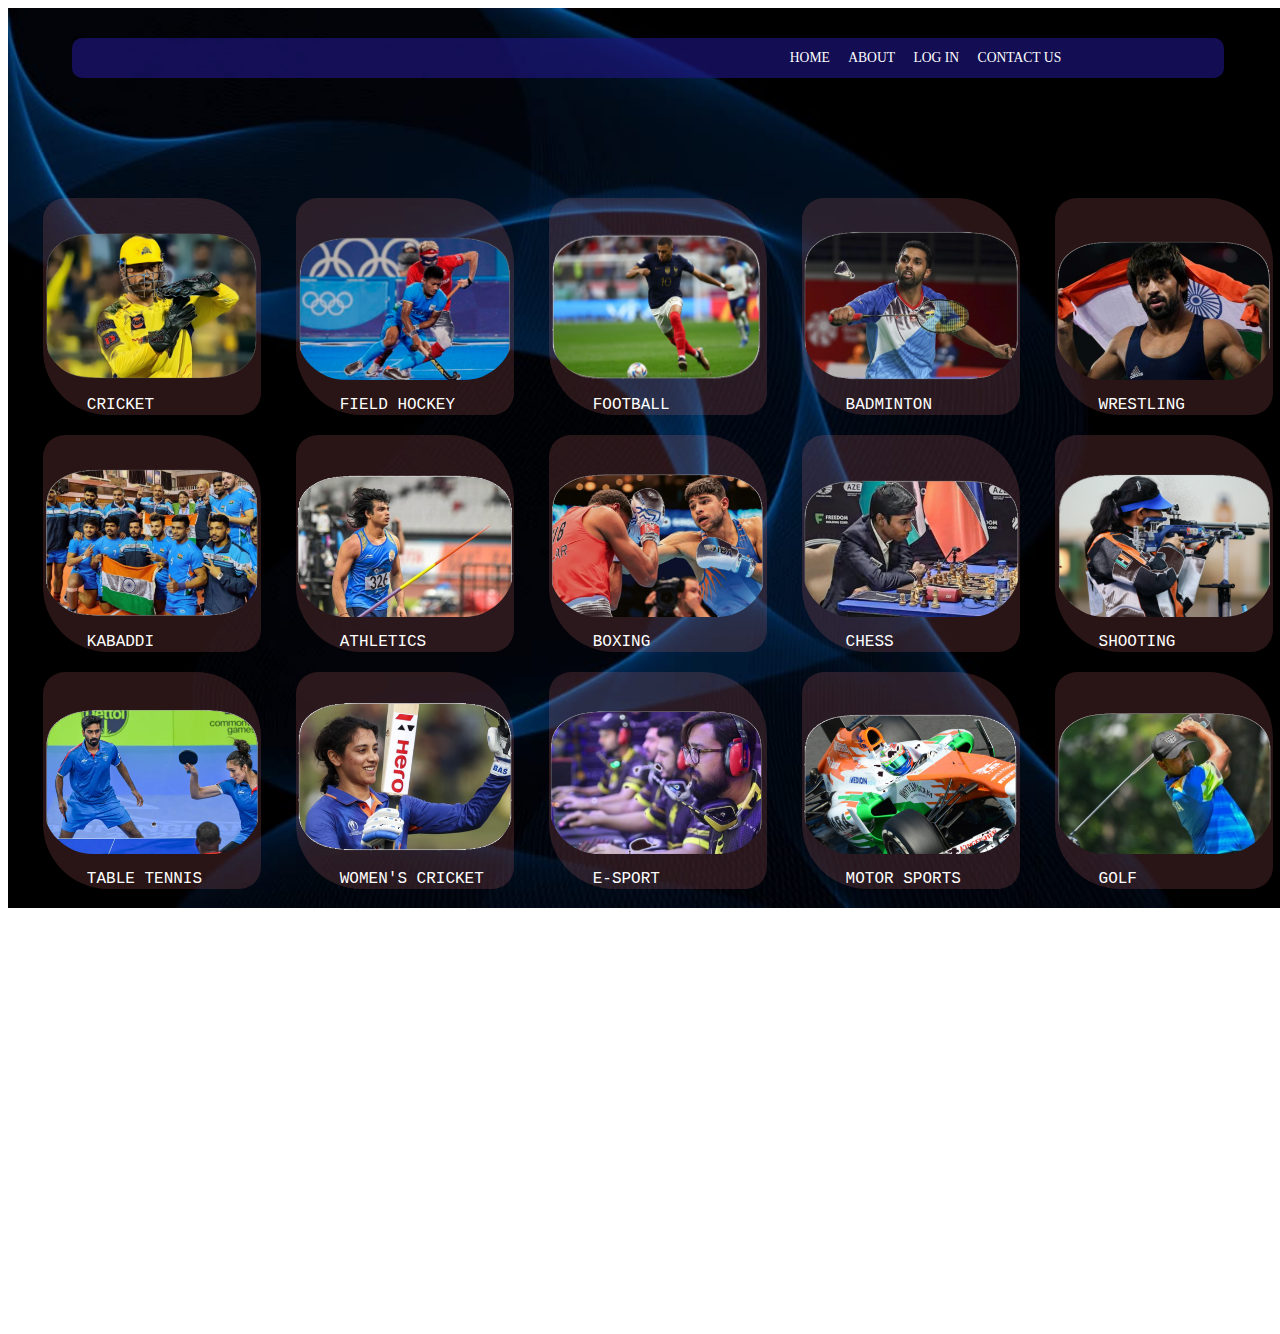
<file: index.html>
<!DOCTYPE html>
<html lang="en">
<head>
    <meta charset="UTF-8">
    <meta name="viewport" content="width=device-width, initial-scale=1.0">
    <title>web page</title>
    <link rel="stylesheet" href="style.css">
</head>
<body>
    <div class="hero-section">
        <div class="panel">
            <div class="panel-ops">
            <p></p>
            <p></p>
            <p><a href="index.html">Home</a></p>
            <p><a href="about.html">About</a></p>
            <p><a href="log-in.html">Log in</a></p>
            <p><a href="contact.html">Contact Us</a></p>
            </div>
            </div>
    </div>
    
    <div class="list-section">
        
    <div class="list">
        <div class="box-img" style="background-image: url('1.png');"></div>
        <p><a href="https://en.wikipedia.org/wiki/India_national_cricket_team">Cricket</a></p>
    </div>
    <div class="list">
        <div class="box-img" style="background-image: url('2.png');"></div>
        <p><a href="https://en.wikipedia.org/wiki/India_men%27s_national_field_hockey_team#:~:text=India%20also%20won%20the%20World,of%20the%20134%20matches%20played.">Field Hockey</a></p>
    </div>
    <div class="list">
        <div class="box-img" style="background-image: url('3.png');"></div>
        <p><a href="https://en.wikipedia.org/wiki/History_of_football_in_India">Football</a></p>
    </div>
    <div class="list">
        <div class="box-img" style="background-image: url('4.png');"></div>
        <p><a href="https://en.wikipedia.org/wiki/Badminton_in_India">Badminton</a></p>
    </div>
    <div class="list">
        <div class="box-img" style="background-image: url('5.png');"></div>
        <p><a href="https://en.wikipedia.org/wiki/Wrestling_in_India">Wrestling</a></p>
    </div>
    <div class="list">
        <div class="box-img" style="background-image: url('6.png');"></div>
        <p><a href="https://en.wikipedia.org/wiki/Kabaddi_in_India">Kabaddi</a></p>
    </div>
    <div class="list">
        <div class="box-img" style="background-image: url('7.png');"></div>
        <p><a href="https://en.wikipedia.org/wiki/Athletics_in_India#:~:text=In%20India%2C%20the%20sport%20of,a%20global%20or%20major%20championship.">Athletics</a></p>
    </div>
    <div class="list">
        <div class="box-img" style="background-image: url('8.png');"></div>
        <p><a href="https://en.wikipedia.org/wiki/Boxing_in_India">Boxing</a></p>
    </div>
    <div class="list">
        <div class="box-img" style="background-image: url('9.png');"></div>
        <p><a href="https://en.wikipedia.org/wiki/History_of_chess">Chess</a></p>
    </div>
    <div class="list">
        <div class="box-img" style="background-image: url('10.png');"></div>
        <p><a href="https://en.wikipedia.org/wiki/Shooting_sports_in_India">Shooting</a> </p>
    </div>
    <div class="list">
        <div class="box-img" style="background-image: url('11.png');"></div>
        <p><a href="https://en.wikipedia.org/wiki/Table_tennis_in_India">Table Tennis</a></p>
    </div>
    <div class="list">
        <div class="box-img" style="background-image: url('12.png');"></div>
        <p><a href="https://en.wikipedia.org/wiki/India_women%27s_national_cricket_team#:~:text=Around%20the%20same%20time%20(1934,1976%2C%20against%20the%20West%20Indies.">Women's Cricket</a></p>
    </div>
    <div class="list">
        <div class="box-img" style="background-image: url('13.png');"></div>
        <p><a href="https://en.wikipedia.org/wiki/Video_games_in_India">E-sport</a></p>
    </div>
    <div class="list">
        <div class="box-img" style="background-image: url('14.png');"></div>
        <p><a href="https://en.wikipedia.org/wiki/Motorsport_in_India#:~:text=Motorsport%20is%20a%20popular%20form,newly%20built%20Buddh%20International%20Circuit.">Motor Sports</a></p>
    </div>
    <div class="list">
        <div class="box-img" style="background-image: url('15.png');"></div>
        <p><a href="https://en.wikipedia.org/wiki/Golf_in_India">Golf</a></p>
    </div>
    </div>
    <footer>
        <div class="footer-col">
            <h4> Top Indian Sport</h4>
            <ul>
                <li><a href="#">Cricket</a></li>
                <li><a href="#">Football</a></li>
                <li><a href="#">Hockey</a></li>
            </ul>
        </div>
        <div class="footer-col">
            <h4>Top 5 Athletics in india</h4>
            <ul>
                <li><a href="#">Sachin Tendulker</a></li>
                <li><a href="#">Ms Dhoni</a></li>
                <li><a href="#">Virat Kohli</a></li>
                <li><a href="#">Niraj Chopra</a></li>
                <li><a href="#">Sunil Chhetri</a></li>
            </ul>
        </div>
        <div class="footer-col">
            <h4>company</h4>
            <ul>
                <li><a href="about.html">about</a></li>
                <li><a href="log-in.html">Login</a></li>
                <li><a href="contact.html">contact us</a></li>
            </ul>
        </div>
        <div class="footer-col">
            <h4>follow us</h4>
            <div class="links">
                <a href="#">Linkedin </a><br>
                <a href="#">Facebook</a><br>
                <a href="#">Twitter</a><br>
                <a href="#">Instagram</a><br>
            </div>
        </div>
    </footer>
</body>
</html>
</file>
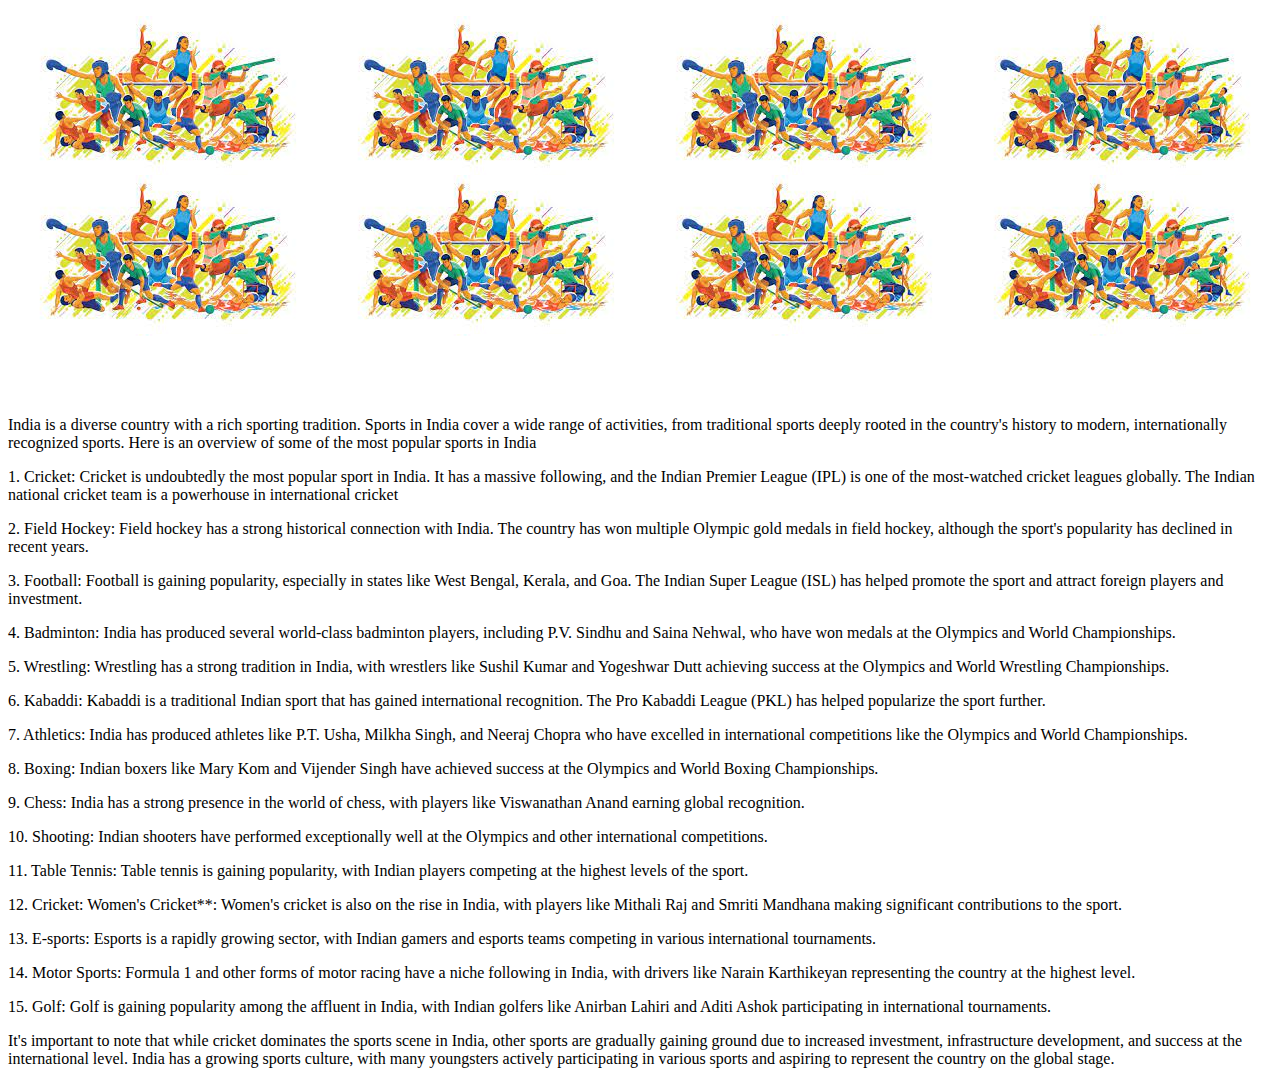
<file: about.html>
<!DOCTYPE html>
<html lang="en">
<head>
    <meta charset="UTF-8">
    <meta name="viewport" content="width=device-width, initial-scale=1.0">
    <title>About</title>
</head>
<style>
    .about{
        background-image: url(images.jpg);
        width: 100%;
        height: 320px;
        background-color: rgba(0, 0, 255, 0.204);

    }

    .contant{
       position: relative;
       top: 400px;
    }
</style>
<body>
    <div class="about">
        <div class="contant"><p>India is a diverse country with a rich sporting tradition. Sports in India cover a wide range of activities, from traditional sports deeply rooted in the country's history to modern, internationally recognized sports. Here is an overview of some of the most popular sports in India </p>
            <p>1. Cricket: Cricket is undoubtedly the most popular sport in India. It has a massive following, and the Indian Premier League (IPL) is one of the most-watched cricket leagues globally. The Indian national cricket team is a powerhouse in international cricket </p>
            
            <p>2. Field Hockey: Field hockey has a strong historical connection with India. The country has won multiple Olympic gold medals in field hockey, although the sport's popularity has declined in recent years.</p>
            
            <p>3. Football: Football is gaining popularity, especially in states like West Bengal, Kerala, and Goa. The Indian Super League (ISL) has helped promote the sport and attract foreign players and investment.</p>
            
            <p>4. Badminton: India has produced several world-class badminton players, including P.V. Sindhu and Saina Nehwal, who have won medals at the Olympics and World Championships.</p>
            
            <p>5. Wrestling: Wrestling has a strong tradition in India, with wrestlers like Sushil Kumar and Yogeshwar Dutt achieving success at the Olympics and World Wrestling Championships.</p>
            
            <p>6. Kabaddi: Kabaddi is a traditional Indian sport that has gained international recognition. The Pro Kabaddi League (PKL) has helped popularize the sport further.</p>
            
            <p>7. Athletics: India has produced athletes like P.T. Usha, Milkha Singh, and Neeraj Chopra who have excelled in international competitions like the Olympics and World Championships.</p>
            
            <p>8. Boxing: Indian boxers like Mary Kom and Vijender Singh have achieved success at the Olympics and World Boxing Championships.</p>
            
            <p>9. Chess: India has a strong presence in the world of chess, with players like Viswanathan Anand earning global recognition.</p>
            
            <p>10. Shooting: Indian shooters have performed exceptionally well at the Olympics and other international competitions.</p>
            
            <p>11. Table Tennis: Table tennis is gaining popularity, with Indian players competing at the highest levels of the sport.</p>
            
            <p>12. Cricket: Women's Cricket**: Women's cricket is also on the rise in India, with players like Mithali Raj and Smriti Mandhana making significant contributions to the sport.</p>
            
            <p>13. E-sports: Esports is a rapidly growing sector, with Indian gamers and esports teams competing in various international tournaments.</p>
            
            <p>14. Motor Sports: Formula 1 and other forms of motor racing have a niche following in India, with drivers like Narain Karthikeyan representing the country at the highest level.</p>
            
            <p>15. Golf: Golf is gaining popularity among the affluent in India, with Indian golfers like Anirban Lahiri and Aditi Ashok participating in international tournaments.</p>
            
            <p>It's important to note that while cricket dominates the sports scene in India, other sports are gradually gaining ground due to increased investment, infrastructure development, and success at the international level. India has a growing sports culture, with many youngsters actively participating in various sports and aspiring to represent the country on the global stage.</p>
        </div>
    </div>
</body>
</html>
</file>
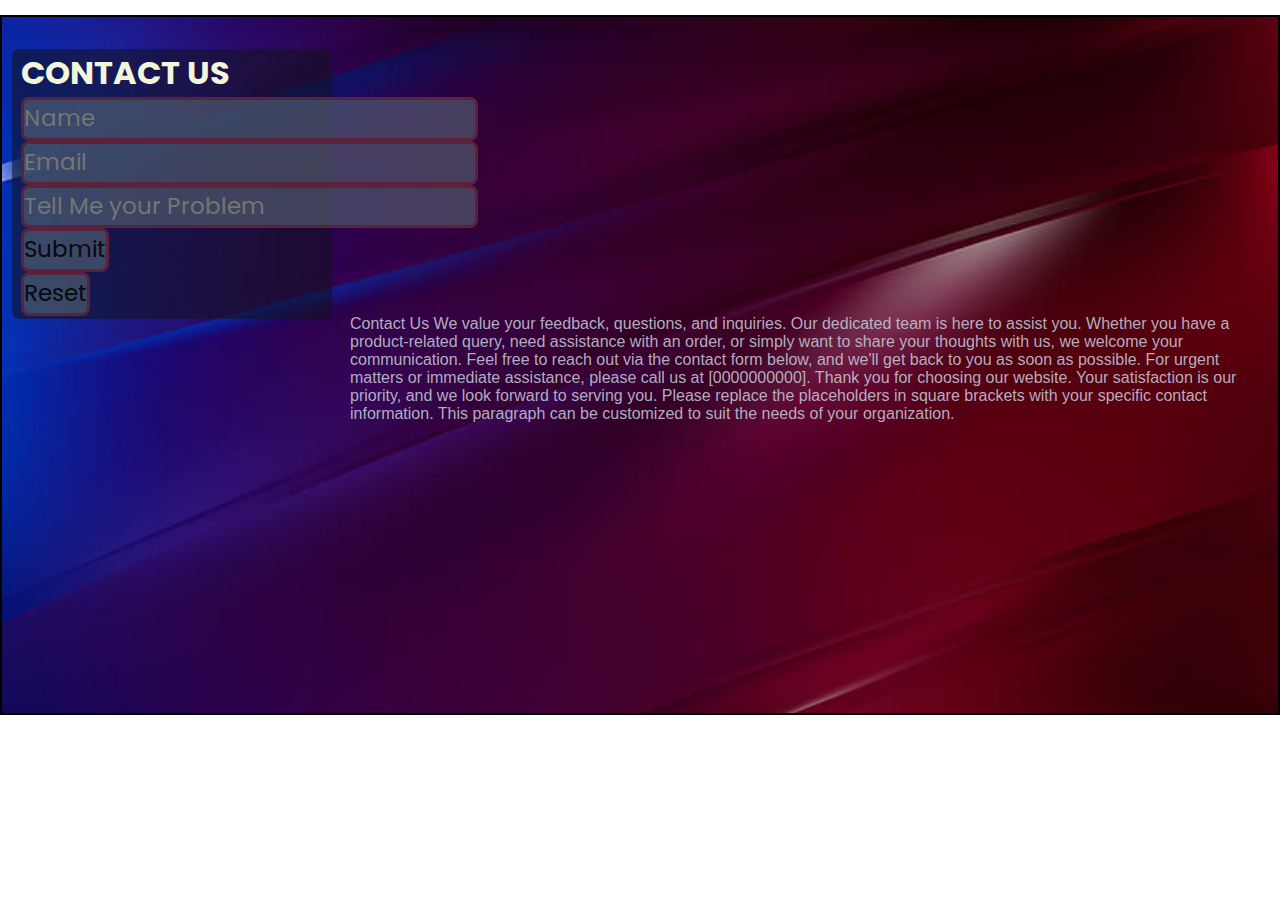
<file: contact.html>
<!DOCTYPE html>
<html lang="en" >
<head>
  <meta charset="UTF-8">
  <title>CodePen - Modern glowing button hover effect</title>
  <link rel="stylesheet" href="./style.css">

</head>
<style>
    @import url('https://fonts.googleapis.com/css2?family=Poppins:wght@100;300;400;500;600;700;800;900&display=swap');

* {
  margin: 0;
  padding: 0;
  box-sizing: border-box;
  font-family: 'Poppins', sans-serif;
}

.container {
  width: 100%;
  position: relative;
  left: 100px;
  top: 20px;
  display: flex;
  justify-content: center;
  gap: 2rem;
  background:transparent;
}

.box{
  background-image: url(desktop-wallpaper.jpg);
  background-size: cover;
  height: 700px;
  width: 100%;
}

a {
  position: relative;
  background: #444;
  color: #fff;
  text-decoration: none;
  text-transform: uppercase;
  font-size: 1.5rem;
  letter-spacing: 0.1rem;
  padding: 0.75rem 1.5rem;
  transition: 0.5s;
}

a:hover {
  letter-spacing: 0.25rem;
  background: var(--color);
  color: var(--color);
  box-shadow: 0 0 35px var(--color);
}

a::before {
  content: '';
  position: absolute;
  inset: 2px;
  background: #27282c;
}

a span {
  position: relative;
  z-index: 1;
}

a i {
  position: absolute;
  inset: 0;
  display: block;
}

a i::before {
  content: '';
  position: absolute;
  top: -3.5px;
  left: 80%;
  width: 10px;
  height: 5px;
  border: 2px solid var(--color);
  background: #27282c;
  transform: translateX(-50%);
  transition: 0.5s;
}

a:hover i::before {
  left: 20%;
  width: 20px;
}

a i::after {
  content: '';
  position: absolute;
  bottom: -3.5px;
  left: 20%;
  width: 10px;
  height: 5px;
  border: 2px solid var(--color);
  background: #27282c;
  transform: translateX(-50%);
  transition: 0.5s;
}

a:hover i::after {
  left: 80%;
  width: 20px;
}

.input{
  color: white;
}
.from{
  background-color:rgba(18, 18, 29, 0.551);
  align-items: center;
  justify-content: center;
  position: relative;
  top: 30px;
  left: 10px;
  height: 270px;
  width: 320px;
  border-radius: 7px;
}

.from h1{
  color: beige;
  position: relative;
  left: 9px;
}

.input{
  color: #090909;
  position: relative;
  left: 9px;
  background-color: rgba(86, 101, 116, 0.616);
  border-radius: 8px;
  border: solid rgb(91, 34, 59);
  font-size: 23px;
  line-height: 1cm;
}

.from table{
  position: relative;
  left: 1cm;
}

.paragraph{
  width: 70%;
  font-family: 'Trebuchet MS', 'Lucida Sans Unicode', 'Lucida Grande', 'Lucida Sans', Arial, sans-serif;
  position: relative;
  left: 350px;
  bottom: 400px;
  color: white;
}

.paragraph p{
  font-family: Arial, Helvetica, sans-serif;
  color:rgba(195, 199, 214, 0.884);
  margin: 1px black;
}

</style>
<body>
  <div class="box">
    <div class="from">
      <h1>CONTACT US</h1>
      <table left="25">
        <tr><input placeholder="Name" class="input"></tr><br>
        <tr><input class="input" placeholder="Email" type="email"></tr><br>
        <input class="input" placeholder="Tell Me your Problem" type="text"></tr><br>
        <input class="input" type="Submit"><br>
        <input class="input" type="reset">
      </table>
    </div>
  </div><div class="paragraph">
    <p>Contact Us

      We value your feedback, questions, and inquiries. Our dedicated team is here to assist you. Whether you have a product-related query, need assistance with an order, or simply want to share your thoughts with us, we welcome your communication. Feel free to reach out via the contact form below, and we'll get back to you as soon as possible.
      For urgent matters or immediate assistance, please call us at [0000000000].
      
      Thank you for choosing our website. Your satisfaction is our priority, and we look forward to serving you.
      
      Please replace the placeholders in square brackets with your specific contact information. This paragraph can be customized to suit the needs of your organization.</p>
  </div>

</body>
</html>
</file>
<file: style.css>
/**hero-section**/
.hero-section{
    background-image: url("WhatsApp\ Image\ 2023-09-23\ at\ 10.52.16.jpg");
    background-size: cover;
    height: 900px;
    display: flex;
    justify-content: center;
    align-items: center;
    overflow: hidden;
}

/**panel**/
.panel{
    height: 40px;
    width: 90%;
    background-color: #1e1681a5;
    display: flex;
    border-radius: 10px;
    color: white;
    align-items: center;
    justify-content: space-evenly;
    position: relative;
    bottom: 400px;
}

.panel-ops p{
    display: inline;
    margin-left: 15px;
    justify-content: space-evenly;
}

a{
    color: white;
    text-decoration: none;
    text-transform: uppercase;
    justify-content: space-evenly;
}

.panel-ops{
    width: 70%;
    font-size: 0.85rem;
    justify-content: space-evenly;
    position: relative;
    left: 500px;
}

.list-section{
    display: inline-flexbox;
    justify-content: space-evenly;
    margin: 10px;
    display: flex;
    flex-wrap: wrap;
    position: relative;
    bottom: 730px;
    height: 1px;
    width: 100%;

}

.list{
    background-color: rgba(246, 127, 127, 0.167);
    height: 200px;
    width: 17%;
    margin: 10px;
    display: flex;
    flex-wrap: wrap;
    border-radius: 10% 30% ;
    padding: 2px 0px 15px;
}

.box-img{
    height: 180px;
    width: 280px;
    background-size: cover;
    border-bottom-left-radius: 50px;
    border-bottom-right-radius: 50px;
}

.box{
    border: 2px solid black;
    height: 400px;
    width: 23%;
    padding: 2px 0px 15px;
    margin-top: 15px;
}

.list p{
    color: white;
    font-family: 'Courier New', Courier, monospace;
   position: relative;
   left:20%;
   top: 0;
}
/* footer section */
footer{
    display: flex;
    flex-wrap: wrap;
    margin-top: auto;
    background-color: #2d2e33;
    padding: 60px 10%;
}

ul{
    list-style: none;
}

.footer-col{
    width: 25%;
}

.footer-col h4{
    position: relative;
    margin-bottom: 30px;
    font-weight: 400;
    font-size: 22px;
    color: #f1bc0d;
    text-transform: capitalize;
}

.footer-col h4::before{
    content: '';
    position: absolute;
    left: 0;
    bottom: -6px;
    background-color: #27c0ac;
    height: 2px;
    width: 40px;
}

ul li:not(:last-child){
    margin-bottom: 8px;
}

ul li a{
    display: block;
    font-size: 19px;
    text-transform: capitalize;
    color: #bdb6b6;
    text-decoration: none;
    transition: 0.4s;
}

ul li a:hover{
    color: white;
    padding-left: 2px;
}

.links a{
    display: inline-block;
    height: 44px;
    width: 44px;
    color: white;
    margin: 0 8px 8px 0;
    text-align: center;
    line-height: 44px;
    border-radius: 50%;
    transition: 0.4s;
}

.links a:hover{
    color: #4d4f55;
    background-color: white;
}

@media(max-width: 740px){
    .footer-col{
        width: 50%;
        margin-bottom: 30px;
        text-align: center;
    }

    .footer-col h4::before{
        all: unset;
    }
}

@media(max-width: 555px){
    .footer-col{
        width: 100%;
    }
}




body, html{
    width: 100%;
    height: 900px;
    overflow: hidden;
    overflow: scroll;

}
</file>
